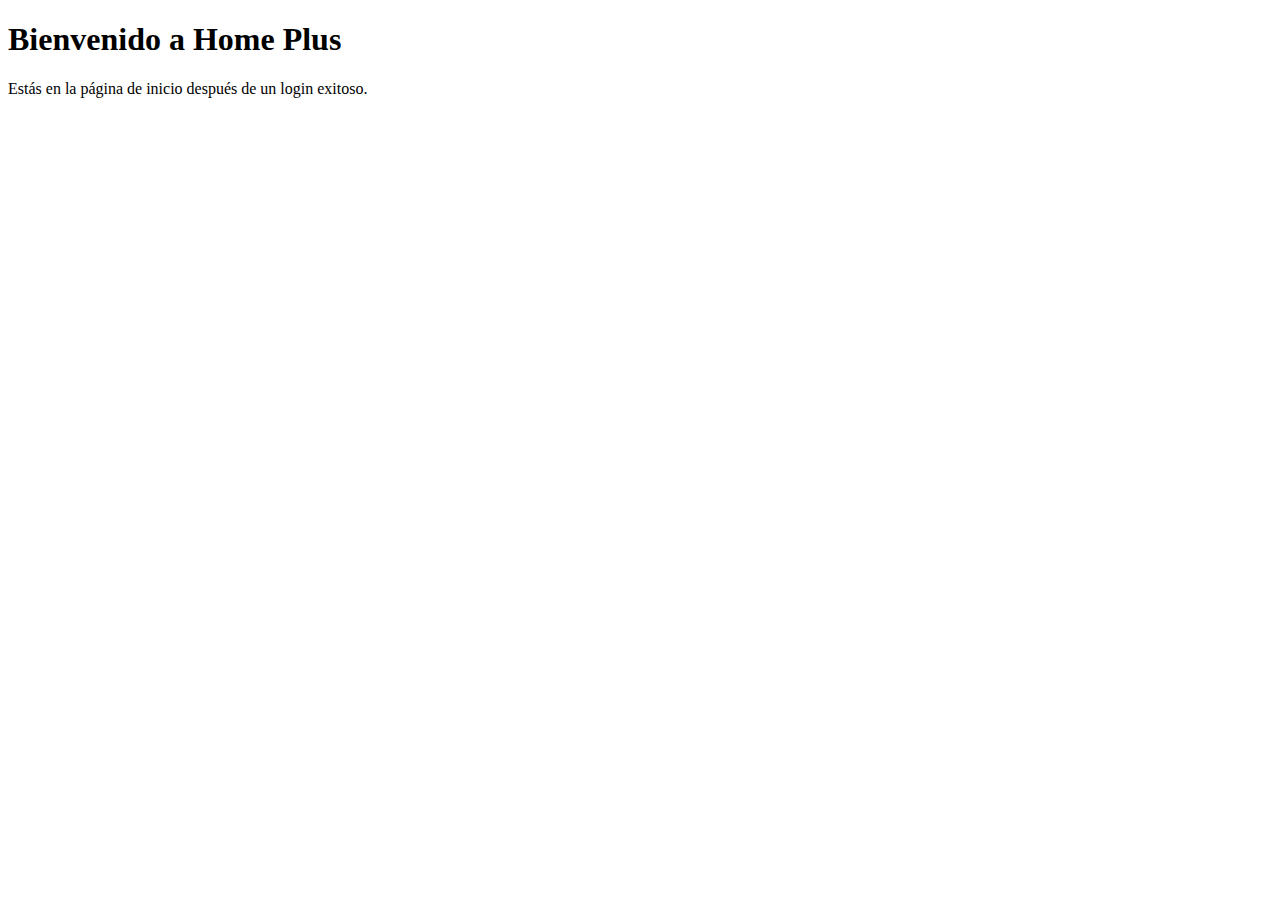
<file: backup homeplus bd/homeplus/usuarios/templates/home.html>
<!-- templates/home.html -->
<!DOCTYPE html>
<html lang="es">
<head>
    <meta charset="UTF-8">
    <title>Bienvenido a Home Plus</title>
</head>
<body>
    <h1>Bienvenido a Home Plus</h1>
    <p>Estás en la página de inicio después de un login exitoso.</p>
</body>
</html>
</file>
